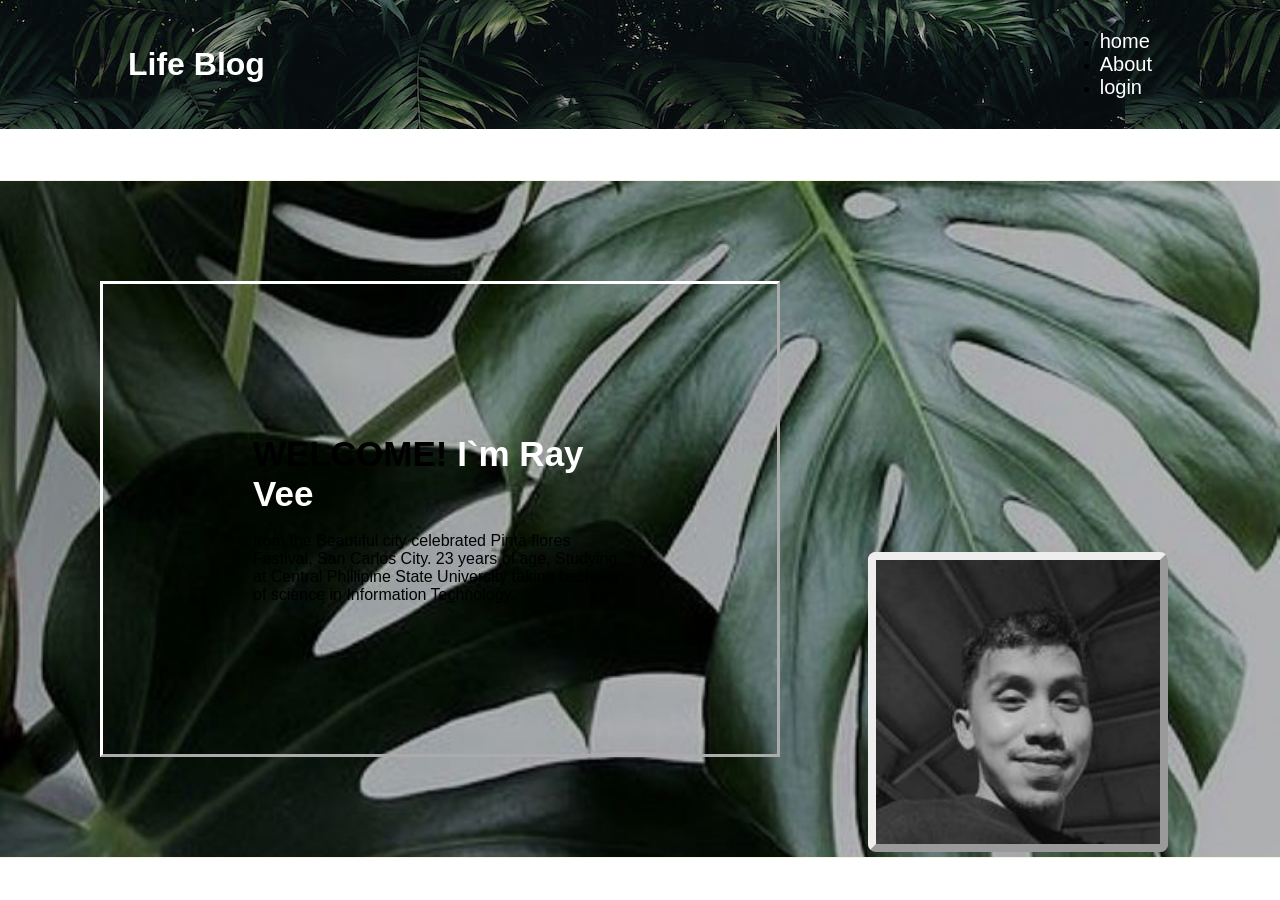
<file: WorkingRavs/rayvee1/about/index.html>
<!DOCTYPE html>
<html>
    <head>
        <title>About myself</title>
        <link rel="stylesheet" href="style.css">
    </head>
    <body>
        <div id="header">
            <h1 id="logo">Life Blog</h1>
            <nav>
                <ul class="menu">
                    <li id="home"><a href="../home/index.html">home</a></li>
                    <li id="About"><a href="index.html">About</a></li>
                    <li id="login"><a href="../login/login.php">login</a></li>
                 </ul>
            </nav>
        </div>
        <div id="container">
            <div class="body">
                <p><span>WELCOME!<span class="name"> I`m Ray Vee </span></span><br><br>
                    from the Beautiful city celebrated Pinta flores Festival, San Carlos City.
                    23 years of age, Studying at Central Phillipine State University taking
                    bachelor of science in Information Technology.
                </p>

        </div>
            <img src="ayy.jpg">
        </div>
    </body>
</html>
</file>
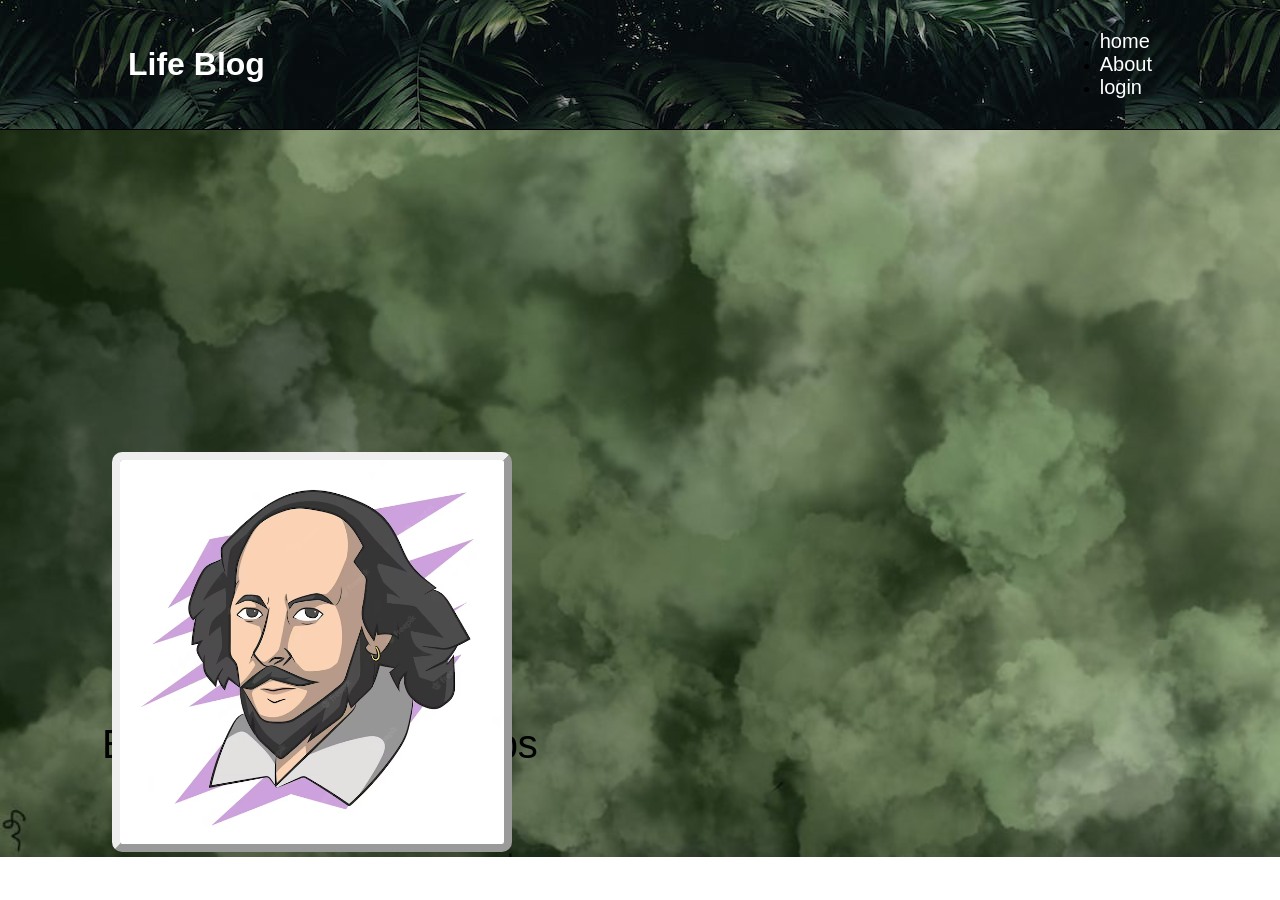
<file: WorkingRavs/rayvee1/home/index.html>
<!DOCTYPE html>
<html>
    <head>
        <title>About myself</title>
        <link rel="stylesheet" href="style.css">
    </head>
    <body>
        <div id="header">
            <h1 id="logo">Life Blog</h1>
            <nav>
                <ul class="menu">
                    <li id="home"><a href="../home/index.html">home</a></li>
                    <li id="About"><a href="../about/index.html">About</a></li>
                    <li id="login"><a href="../login/login.php">login</a></li>
                 </ul>
            </nav>
        </div>
        <div id="container">
            <div id="left">
                <img src="shake.avif">
            </div>
            <div id="right">
                <p>Enjoy every amble steps <br> don't hesitate <br> Go Forward.</p>
            </div>
        </div>
    </body>
</html>
</file>
<file: WorkingRavs/rayvee1/about/style.css>
@import url('https://fonts.googleapis.com/css2?family=Roboto+Slab&display=swap');

* {
    box-sizing: border-box;
    margin: 0;
    padding: 0;
}

#header {
    display: flex;
    justify-content: space-between;
    align-items: center;
    padding: 30px 10%;
    background-image: url(mao.jpeg);
    border-bottom: 1px solid white;
}

#header h1{
   cursor: pointer;
   font-weight: bold;
   color: white;
}

#header h1:hover{
   color: white;
 
}

body{
    background-color: white;
    font-family: 'Lucida Sans', 'Lucida Sans Regular', 'Lucida Grande', 'Lucida Sans Unicode', Geneva, Verdana, sans-serif;
}

li, a{
    text-decoration: none;
}

nav{
    list-style: none;
 }

 nav li a{
    transition: all 0.3s ease 0s;
    font-size: 20px;
    color: white;
 }

 nav li a:hover {
   text-decoration: underline;
   color: rgb(164, 255, 164);
   border-radius: 20px;
}

 /* body*/
 img{
    width: 300px;
    border-radius: 8px;
    position: absolute;
    right: 7em;
    bottom: 3em;
    border: 8px outset ;
    
 }

 #container{
    margin-top: 50px;
    padding: 100px;
    background-image: url(dahon.jpg);
    background-repeat: no-repeat;
    background-size: cover;
    display: flex;
    border-top: 1px solid beige;
    border-bottom: 1px solid beige;
 }

 #container .body{
    border-color: white;
    border-style: outset;
    margin-right: 25em;
    padding: 150px;
 }

 span{
    font-weight: bold;
    font-size: 35px;
 }
 .name{
    color: white;
 }
</file>
<file: WorkingRavs/rayvee1/home/style.css>
@import url('https://fonts.googleapis.com/css2?family=Roboto+Slab&display=swap');

* {
    box-sizing: border-box;
    margin: 0;
    padding: 0;
}

/* navigation bar*/
#header {
    display: flex;
    justify-content: space-between;
    align-items: center;
    padding: 30px 10%;
    background-image: url(mao2.jpeg);
    border-bottom: 1px solid black;
}

#header h1{
    cursor: pointer;
    font-weight: bold;
    color: white;
}

#header h1:hover{
    color: white;
}

body{
    background-image: url(art.jpg);
    background-repeat: no-repeat;
    background-size: cover;
    background-color: white;
    font-family: 'Lucida Sans', 'Lucida Sans Regular', 'Lucida Grande', 'Lucida Sans Unicode', Geneva, Verdana, sans-serif;
}

li, a{
    text-decoration: none;
}

 nav{
    list-style: none;
 }

 nav li a{
    transition: all 0.3s ease 0s;
    font-size: 20px;
    color: white;
 }

 nav li a:hover {
    text-decoration: underline;
    color: rgb(164, 255, 164);
    border-radius: 20px;
 }

 /* body */

 img {
    width: 400px;
    border-radius: 10px;
    position: absolute;
    left: 7em;
    bottom: 3em;
    border: 8px outset ;
 }

#body{
    display: flex;
    justify-content: space-between;
    width: 100%;
    background-color: aqua;
}

#left{
    width: 400px;
    height: 502px;
    margin-top: 20px;
}

#right{
    width: 50%;
    margin-top: 20px;
    padding-top: 50px;
    border-radius: 10px 0px 0px 10px;
}

#right p{
    font-size: 40px;
    font-weight: 20px;
    text-align: center;
}
</file>
